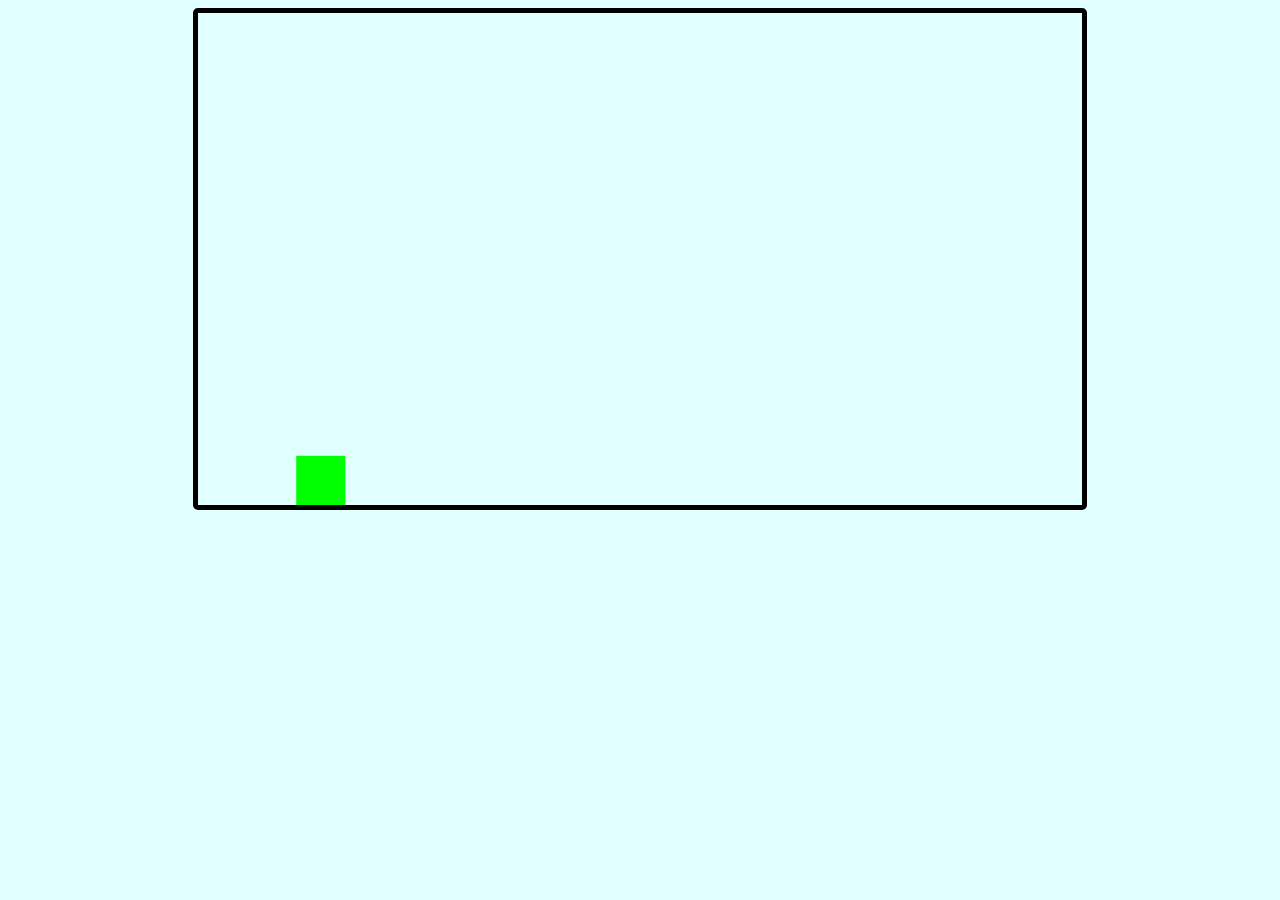
<file: final project/index.html>
<!DOCTYPE html>
<html>
<head>
	<meta charset="utf-8">
	<meta name="viewport" content="width=device-width, initial-scale=1">
	<title>Game</title>
	<link rel="stylesheet" type="text/css" href="style.css">
</head>
<body>
	<div id="wrapper">
		<canvas width="900" height="500" id="display"></canvas>
	</div>

	<script src="script.js"></script>
</body>
</html>
</file>
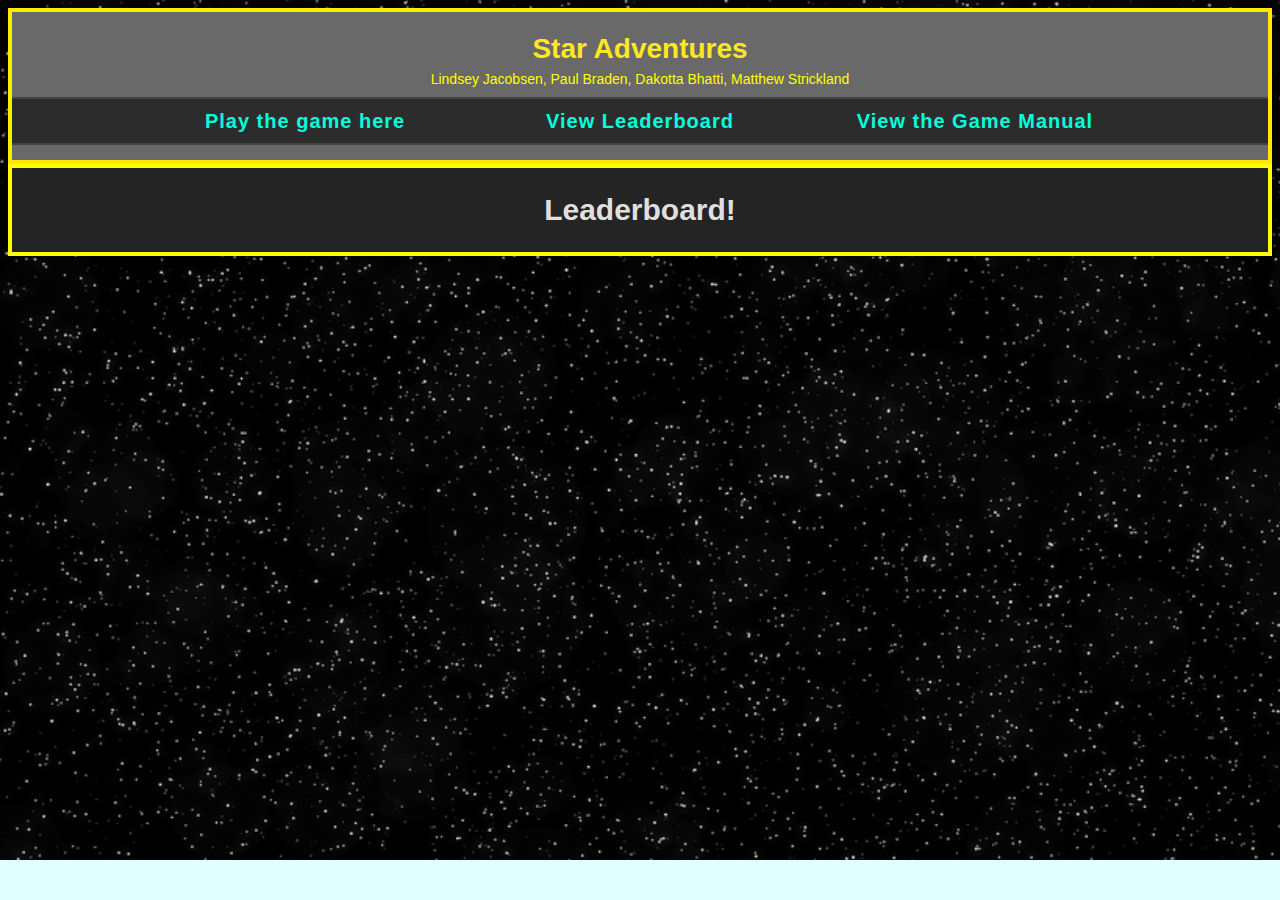
<file: leaderboard.html>
<!DOCTYPE html>
<html>
<head>
	<meta charset="utf-8">
	<meta name="viewport" content="width=device-width, initial-scale=1">
	<title>Game</title>
	<link rel="stylesheet" type="text/css" href="style.css">
</head>
<body>
	<div class="header">

    <div class="header-top">
        <h1>Star Adventures</h1>
        <p class="team-names">Lindsey Jacobsen, Paul Braden, Dakotta Bhatti, Matthew Strickland</p>
    </div>

    <nav>
        <ul>
            <li><a href="index.html">Play the game here</a></li>
            <li><a href="leaderboard.html">View Leaderboard</a></li>
            <li><a href="manual.html">View the Game Manual</a></li>
        </ul>
    </nav>

	</div> <!-- this ends the header class -->

	<div id="leaderboard">

		<h2>Leaderboard!</h2>
		
	</div> <!-- this ends the leaderboard -->

	
</body>
</html>
</file>
<file: final project/style.css>
canvas {
	border: black solid 5px;
	border-radius: 5px;
	margin: auto;
	display: block;
	width: 70%;
}

body {
  background-color: lightcyan;
  text-align: center;
  font-family: Helvetica, Arial, sans-serif;
  font-size: 20px;
}
</file>
<file: style.css>
canvas {
   border: #FFFF00 solid 5px;
  border-radius: 5px;
  margin: auto;
  display: block;
  width: 70%;
  background-color: black;
}


body {
  background-image: url("img/space.png");
  background-repeat: no-repeat;
  background-size: 1600px 860px;
  background-color: lightcyan;
  text-align: center;
  font-family: Helvetica, Arial, sans-serif;
  font-size: 20px;
}

/*Color pallet for website
1.dim gray
2.dark gray
3.blue
4.yellow
5.white */

/* Header design */
.header {

  background-color: dimgray;
  border: solid 4px #FFEA00;  /* Light Yellow border effect */
  padding: 10px 0;
  line-height: 1.2;

}

.header-top {
    text-align: center;    /* centers both title and names */
    padding: 5px 0;        /* clean vertical spacing */
}


.team-names {
    font-size: 14px;
    color: #FFFF00; /*yellow color */
    margin: 0;
    padding: 0;

}


/* Header link colors */
.header a:link,
.header a:visited {
  color: #00ffdd; /* Light Cyan color */
  text-decoration: none;
}

.header a:hover,
.header a:focus {
  color: #00ffdd; /* Light Cyan color */
}

/* Navigation styling */
nav {
  text-align: center;
  background-color: #2c2c2c; /* darker background for contrast */
  border-top: 2px solid #444;
  border-bottom: 2px solid #444;
  padding: 10px 0;
}

nav ul {
  list-style: none;
  display: flex;
  justify-content: space-between;
  align-items: center;
  padding: 0;
  margin: 0;
  width: 80%;
  margin-inline: auto; /* centers the list */
}

nav li {
  flex: 1;
  text-align: center;
}

nav li a {
  display: block;
  text-decoration: none;
  color: #15F2FD; /* Lightsaber Cyan */
  font-weight: bold;
  letter-spacing: 1px;
  padding: 10px 0;
  transition: color 0.3s ease, text-shadow 0.3s ease;
}

/* Hover effects for a glowing look */
nav li a:hover {
  color: #15F2FD; /* Lightsaber Cyan */
  text-shadow: 0 0 8px #15F2FD;
}

/*text css designs*/

h1 {
  color: #FFE81F;  
  /*this is a star wars intro yellow color*/
  font-size: 2em;
}

h2 {
  color: #DFDFDF; /*Vader Panel Light color*/
}

p {
  color: #DFDFDF; /*Vader Panel Light color*/
}

/*header designs*/
.header h1 {
  font-size: 28px;   /* smaller title */
  margin: 5px 0;     /* removes extra space above/below */
}

.header nav {
  margin: 5px 0;   /* reduces space above and below the nav */
  padding: 0;      /* removes extra built-in spacing */
}

/*design aspects for leaderboard and manual */
#leaderboard {
  border: solid 4px #FFFF00; /* Yellow Color */
  background-color: #242424; /* Vader Armor Gray*/
}


#manual {
  border: solid 4px #FFFF00; /* Yellow color  */
  background-color: #242424; /* Vader Armor Gray */
}

#wrapper {
    margin-top: 10px;   /* small spacing only */
}


/* ===========================
   Start Popup Styles
   =========================== */

#startPopup {
  position: fixed;
  top: 0;
  left: 0;
  width: 100%;
  height: 100%;
  background: rgba(0, 0, 0, 0.6); 
  display: flex;
  justify-content: center;
  align-items: center;
  z-index: 999;
}

#gameOver {
  position: fixed;
  top: 0;
  left: 0;
  width: 100%;
  height: 100%;
  background: rgba(0, 0, 0, 0.6); 
  display: none;
  justify-content: center;
  align-items: center;
  z-index: 999;
}

.popupBox {
  background: #242424; /* Vader Armor Gray color */
  padding: 20px 30px;
  border-radius: 10px;
  text-align: center;
}

/* control design asspect*/ 

.controls-list {
    list-style: none;         
    padding: 0;
    margin: 20px auto;
    width: 70%;               
    text-align: left;         
}

.controls-list li {
    background: #2a2a2a;      /* dark gray like the theme */
    padding: 12px 15px;
    margin: 10px 0;
    border-left: 4px solid #FFE81F; /* Star Wars yellow accent */
    border-radius: 4px;
    color: #DFDFDF;           /* light gray text */
    font-size: 18px;
    line-height: 1.4;
}
</file>
